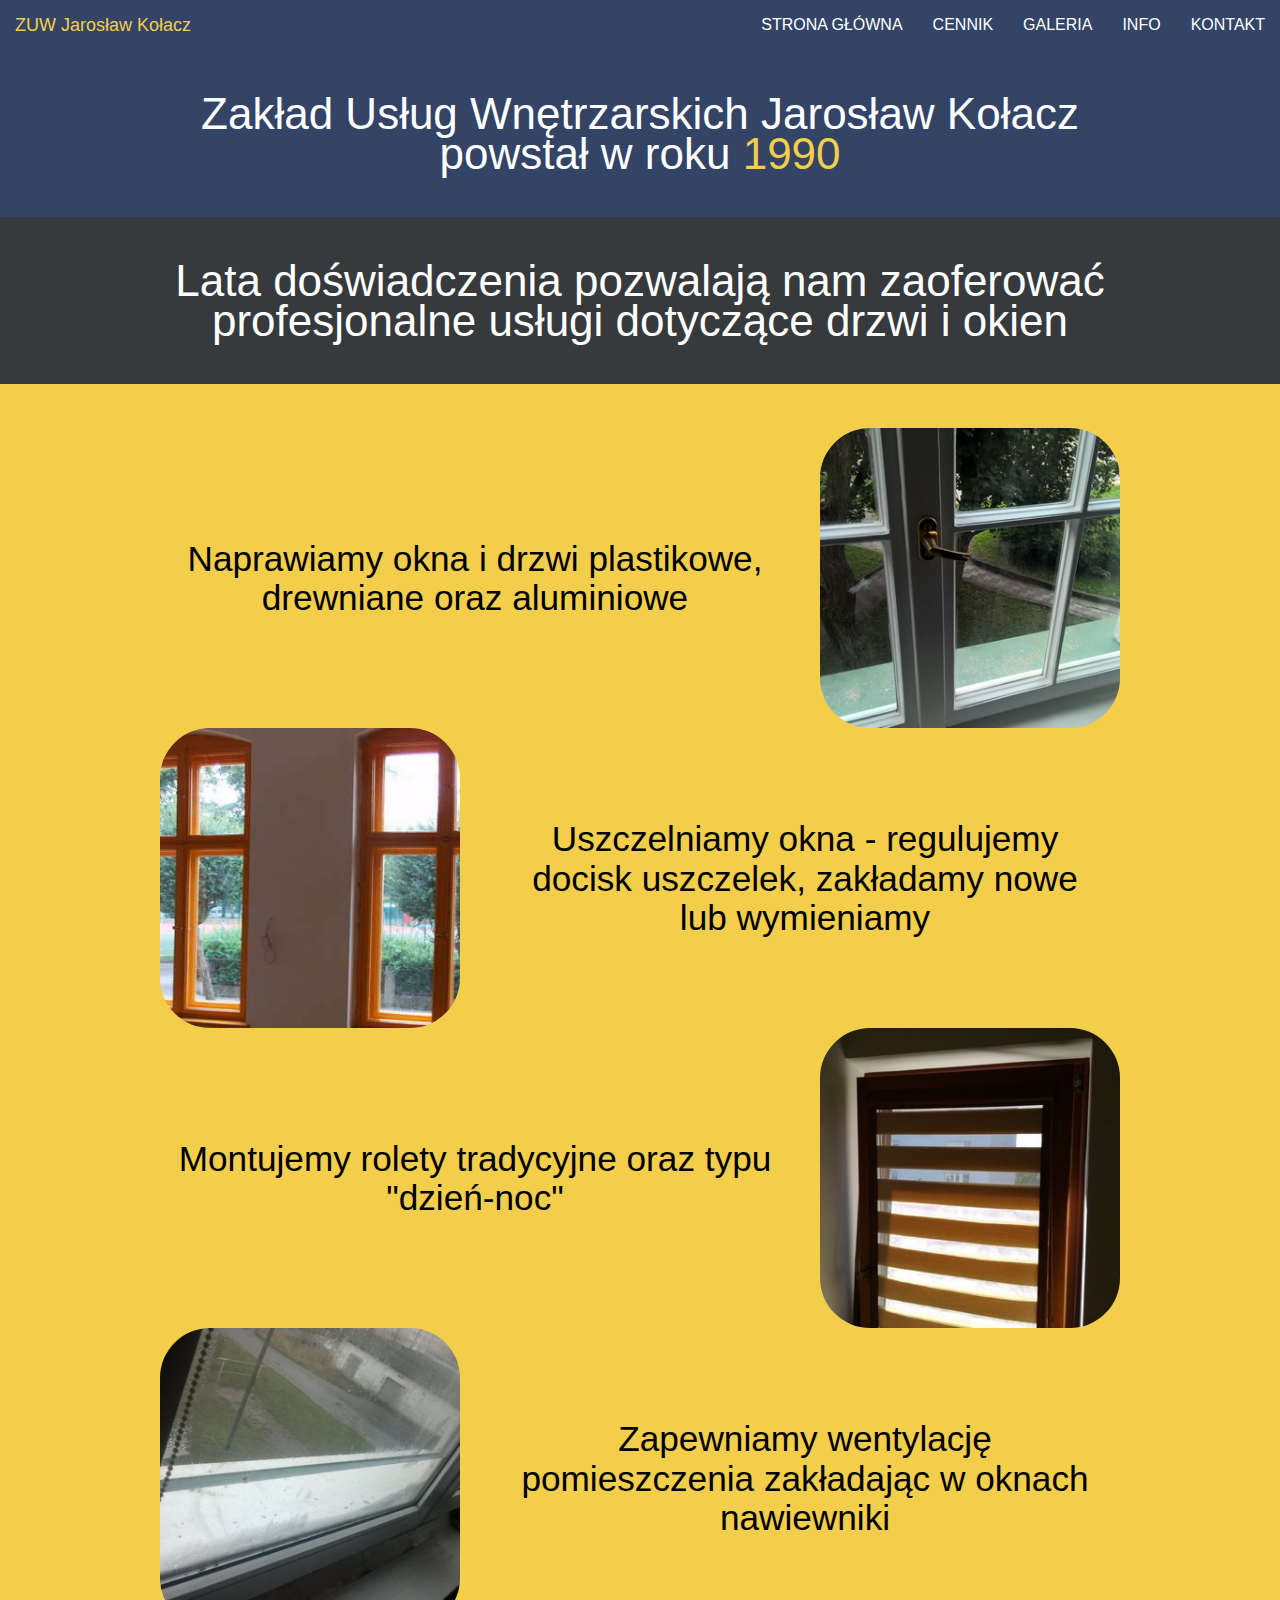
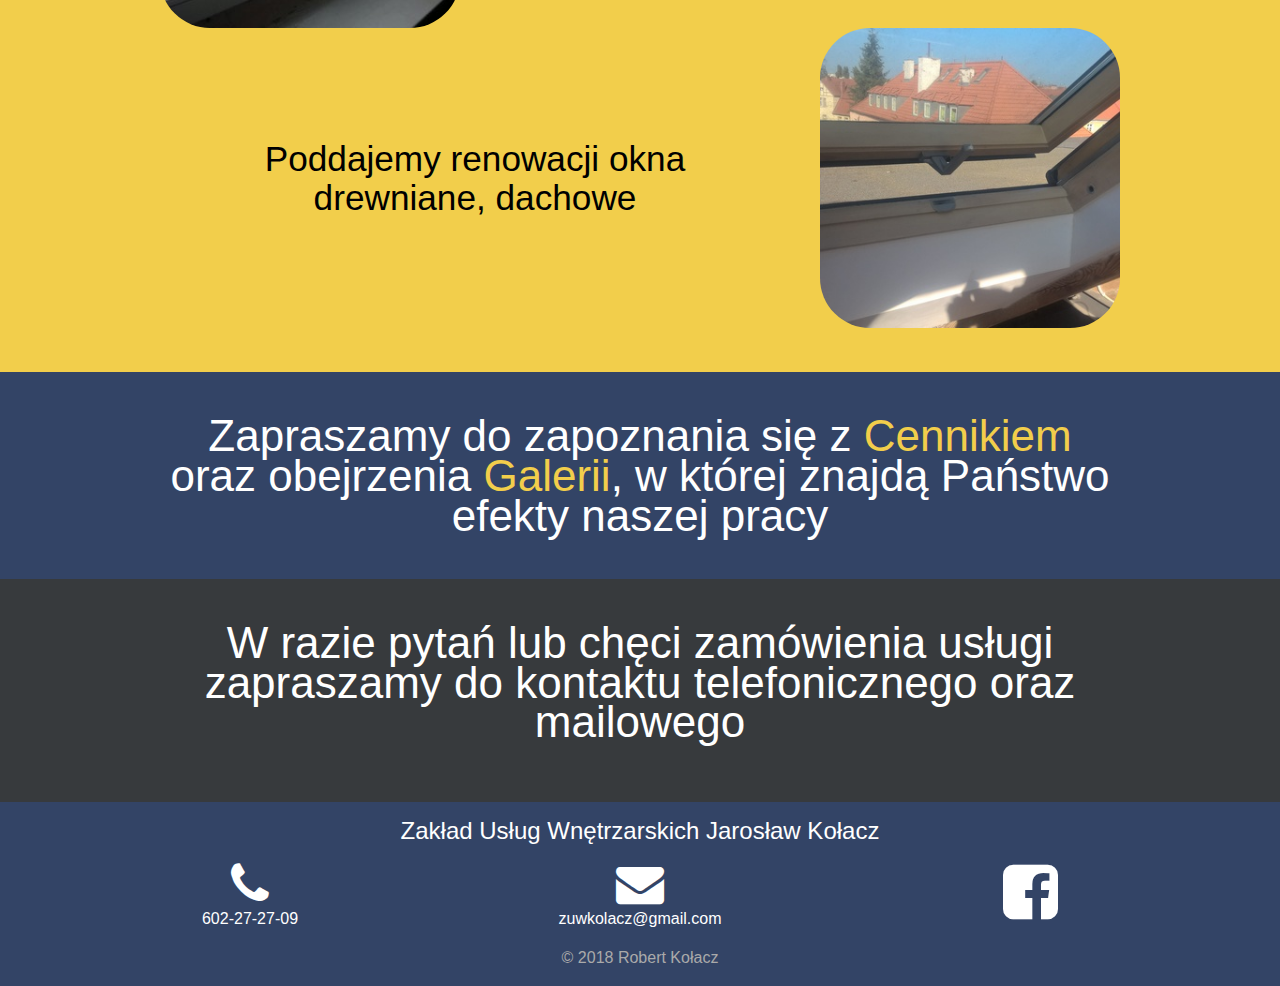
<file: index.html>
<!DOCTYPE html>
<html lang="pl">
    <head>
        <title>Naprawa okien Gdańsk</title>
        <meta charset="UTF-8">
        <meta name="description" content="Naprawa okien PCV, serwis nadwyrężonych futryn i skrzydeł, nastawianie okuć, naprawa okien z defektem nieszczelności, regulacja okien i drzwi Gdańsk i okolice. Nawiewniki okienne.">
        <meta name="keywords" content="naprawa okien Gdańsk, serwis okien, renowacja okien, wymiana uszczelek">
        <meta name="author" content="RK">
        <meta name="viewport" content="width=device-width, initial-scale=1">
        <!-- MaxCDN -->
        <!-- Latest compiled and minified CSS -->
        <link rel="stylesheet" href="https://maxcdn.bootstrapcdn.com/bootstrap/3.3.7/css/bootstrap.min.css">
        <!-- jQuery library -->
        <script src="https://ajax.googleapis.com/ajax/libs/jquery/3.2.1/jquery.min.js"></script>
        <!-- Latest compiled JavaScript -->
        <script src="https://maxcdn.bootstrapcdn.com/bootstrap/3.3.7/js/bootstrap.min.js"></script>
        <link rel="stylesheet" href="style.css">
        <!-- Phone-Icon -->
        <link rel="stylesheet" href="https://cdnjs.cloudflare.com/ajax/libs/font-awesome/4.7.0/css/font-awesome.min.css">

        <!-- Global site tag (gtag.js) - Google Analytics -->
        <script async src="https://www.googletagmanager.com/gtag/js?id=UA-71938632-1"></script>
        <script>
            window.dataLayer = window.dataLayer || [];
            function gtag(){dataLayer.push(arguments);}
            gtag('js', new Date());

            gtag('config', 'UA-71938632-1');
        </script>
    </head>

    <body class="bg-2">
        
        <!-- NAVBAR -->
        <nav class="navbar navbar-default navbar-fixed-top">
            <div class="container-fluid navigation">
                <div class="navbar-heaeder">
                    <button type="button" class="navbar-toggle" data-toggle="collapse" data-target="#myNavbar">
                        <span class="icon-bar"></span>
                        <span class="icon-bar"></span>
                        <span class="icon-bar"></span>
                    </button>
                    <a class="navbar-brand" href="index.html">ZUW Jarosław Kołacz</a>
                </div>
                <div class="collapse navbar-collapse" id="myNavbar">
                    <ul class="nav navbar-nav navbar-right">
                        <li><a href="index.html">Strona główna</a></li>
                        <li><a href="cennik.html">Cennik</a></li>
                        <li><a href="galeria.html">Galeria</a></li>
                        <li><a href="info.html">Info</a></li>
                        <li><a href="kontakt.html">Kontakt</a></li>
                    </ul>
                </div>
            </div>
        </nav>
        
        <div class="container-fluid bg-1 text-center">
            <div class="bigtext">
                Zakład Usług Wnętrzarskich Jarosław Kołacz powstał w roku <em>1990</em>
            </div>
        </div>
        <div class="container-fluid bg-2 text-center">
            <div class="bigtext">
                Lata doświadczenia pozwalają nam zaoferować profesjonalne usługi dotyczące drzwi i okien
            </div>
        </div>
        <div class="container-fluid bg-4 text-center">
            <div class="bigtext">
                <div class="row vertical-align">
                    <div class="col-sm-8">
                        <p>Naprawiamy okna i drzwi plastikowe, drewniane oraz aluminiowe</p>
                    </div>
                    <div class="col-sm-4">
                        <img src="images/window-03-thumb.jpg" class="img-responsive" style="border-radius: 50px">
                    </div>
                </div>
                <div class="row vertical-align">
                    <div class="col-sm-4">
                        <img src="images/window-01-thumb.JPG" class="img-responsive" style="border-radius: 50px">
                    </div>
                    <div class="col-sm-8">
                        <p>Uszczelniamy okna - regulujemy docisk uszczelek, zakładamy nowe lub wymieniamy</p>
                    </div>
                </div>
                <div class="row vertical-align">
                    <div class="col-sm-8">
                        <p>Montujemy rolety tradycyjne oraz typu "dzień-noc"</p>
                    </div>
                    <div class="col-sm-4">
                        <img src="images/window-roleta.jpg" class="img-responsive" style="border-radius: 50px">
                    </div>
                </div>
                <div class="row vertical-align">
                    <div class="col-sm-4">
                        <img src="images/window-02-thumb.jpg" class="img-responsive" style="border-radius: 50px">
                    </div>
                    <div class="col-sm-8">
                        <p>Zapewniamy wentylację pomieszczenia zakładając w oknach nawiewniki</p>
                    </div>
                </div>
                <div class="row vertical-align">
                    <div class="col-sm-8">
                        <p>Poddajemy renowacji okna drewniane, dachowe</p>
                    </div>
                    <div class="col-sm-4">
                        <img src="images/window-05b-thumb.jpg" class="img-responsive" style="border-radius: 50px">
                    </div>
                </div>
            </div>
        </div>
        <div class="container-fluid bg-1 text-center">
            <div class="bigtext">
                Zapraszamy do zapoznania się z <em>Cennikiem</em> oraz obejrzenia <em>Galerii</em>, w której znajdą Państwo efekty naszej pracy
            </div>
        </div>
        <div class="container-fluid bg-2 text-center">
            <div class="bigtext">
                W razie pytań lub chęci zamówienia usługi zapraszamy do kontaktu telefonicznego oraz mailowego
            </div>
        </div>

        <!-- JUMBOTRON 
        <div class="container-fluid bg-1 text-center jumbo">
            <h1 class="jumbo-title">Naprawa okien: <a href="tel: +48-602-27-27-09" class="phone-number text-nowrap">602-27-27-09</a></h1>
        </div>-->

         <!--OFFER--> 
        <!--<div class="container-fluid bg-2">
            <p><b>Zakład Usług Wnętrzarskich Jarosław Kołacz powstał w roku 1990</b>.</p> 
            <p>Lata doświadczenia w fachowej pracy przy oknach i drzwiach pozwalają nam zaoferować następujące usługi:</p>
            
            <h1>Regulacja <i class="fa fa-wrench"></i></h1>
            <ul class="uslugi">
                <li>regulacja okien plastikowych PCV</li>
                <li>regulacja okien drewnianych</li>
                <li>regulacja okien aluminiowych</li>
                <li>regulacja drzwi</li>
                <li>regulacja zawiasów</li>
                <li>regulacja docisku uszczelek</li>
            </ul>
            <h1>Naprawa <i class="fa fa-gear"></i></h1>
            <ul class="uslugi">
                <li>naprawa okien i drzwi</li>
                <li>naprawa okien dachowych - połaciowych Velux, Fakro</li>
                <li>naprawa okien i drzwi po włamaniach i aktach wandalizmu</li>
                <li>naprawa okien Rehau, Aluplast, Thermoplast, Veka, Schuco, Breugmann, Deceunink, KBE, Roplasto</li>
                <li>czyszczenie, smarowanie i naprawa okuć okiennych</li>
            </ul>
            <h1>Wymiana <i class="fa fa-exchange"></i></h1>
            <ul class="uslugi">
                <li>wymiana różnych rodzajów szyb zespolonych</li>
                <li>wymiana uszczelek w oknach PCV i drewnianych</li>
                <li>wymiana zasuwnicy okna</li>
                <li>wymiana kasety zasuwnicy Roto, Winkhaus, Maco, Romb</li>
            </ul>
            <h1>Montaż <i class="fa fa-puzzle-piece"></i></h1>
            <ul class="uslugi">
                <li>montaż rolet materiałowych</li>
                <li>uszczelnianie okien i drzwi starszych oraz nowszych generacji</li>
                <li>montaż nawiewników we wstawionych oknach</li>
            </ul>
            <h1>Renowacja <i class="fa fa-paint-brush"></i></h1>
            <ul class="uslugi">
                <li>renowacja okien i drzwi drewnianych</li>
                <li>renowacja okien dachowych - połaciowych Velux, Fakro</li>
            </ul>
            
            <p>Zapraszamy do zapoznania się z Cennikiem oraz obejrzenia Galerii, w której znajdą Państwo efekty naszej pracy.</p>
            <p>W razie pytań lub chęci zamówienia usługi zapraszamy do kontaktu telefonicznego oraz mailowego.</p>
        </div>-->

        <!-- FOOTER -->
        <footer class="container-fluid bg-1 text-center">
            <div class="container">
                <p id="footer-title">Zakład Usług Wnętrzarskich Jarosław Kołacz</p>
                <div class="row">
                    <div class="col-lg-4">
                        <i class="fa fa-phone fa-3x"></i>
                        <p>602-27-27-09</p>
                    </div>
                    <div class="col-lg-4">
                        <i class="fa fa-envelope fa-3x"></i>
                        <p>zuwkolacz@gmail.com</p>
                    </div>
                    <div class="col-lg-4">
                        <a href="https://www.facebook.com/Zak%C5%82ad-Us%C5%82ug-Wn%C4%99trzarskich-Jaros%C5%82aw-Ko%C5%82acz-238531312962367/"><i class="fa fa-facebook-square fa-4x"></i></a>
                    </div>
                </div>
                <p class="copyrights">&copy; 2018 Robert Kołacz</p>
            </div>
        </footer>
        
    </body>
</html>
</file>
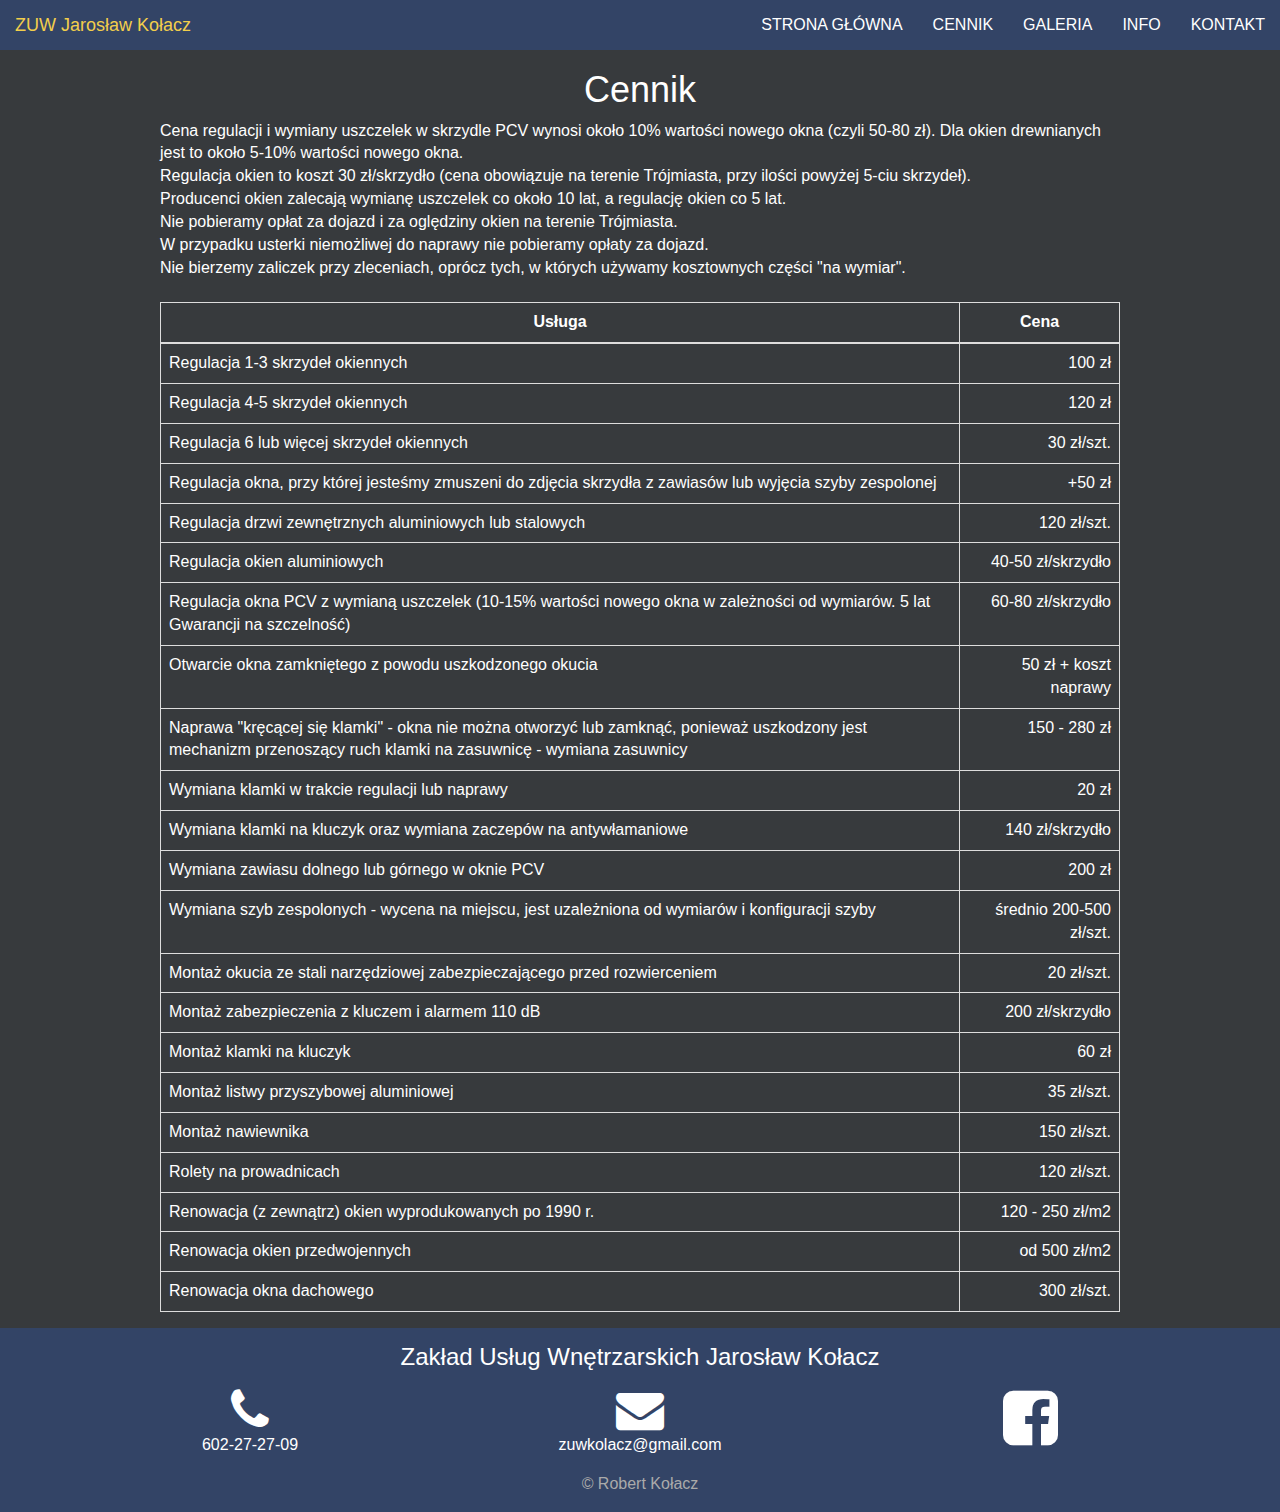
<file: cennik.html>
<!DOCTYPE html>
<html lang="pl">
    <head>
        <title>Naprawa okien Gdańsk Cennik</title>
        <meta charset="UTF-8">
        <meta name="description" content="Cennik napraw i uszczelniania krnąbrnych i bezszczelnych okien w Gdańsku i Gdyni.">
        <meta name="keywords" content="cennik, cena naprawa okien Gdańsk, cena serwis okien, cena renowacja okien, cena wymiana uszczelek">
        <meta name="author" content="RK">
        <meta name="viewport" content="width=device-width, initial-scale=1">
        <!-- MaxCDN -->
        <!-- Latest compiled and minified CSS -->
        <link rel="stylesheet" href="https://maxcdn.bootstrapcdn.com/bootstrap/3.3.7/css/bootstrap.min.css">
        <!-- jQuery library -->
        <script src="https://ajax.googleapis.com/ajax/libs/jquery/3.2.1/jquery.min.js"></script>
        <!-- Latest compiled JavaScript -->
        <script src="https://maxcdn.bootstrapcdn.com/bootstrap/3.3.7/js/bootstrap.min.js"></script>
        <link rel="stylesheet" href="style.css">
        <!-- Phone-Icon -->
        <link rel="stylesheet" href="https://cdnjs.cloudflare.com/ajax/libs/font-awesome/4.7.0/css/font-awesome.min.css">
        
        <!-- Global site tag (gtag.js) - Google Analytics -->
        <script async src="https://www.googletagmanager.com/gtag/js?id=UA-71938632-1"></script>
        <script>
          window.dataLayer = window.dataLayer || [];
          function gtag(){dataLayer.push(arguments);}
          gtag('js', new Date());

          gtag('config', 'UA-71938632-1');
        </script>
    </head>
    
    <body class="bg-2">
        
        <!-- NAVBAR -->
        <nav class="navbar navbar-default navbar-fixed-top">
            <div class="container-fluid navigation">
                <div class="navbar-heaeder">
                    <button type="button" class="navbar-toggle" data-toggle="collapse" data-target="#myNavbar">
                        <span class="icon-bar"></span>
                        <span class="icon-bar"></span>
                        <span class="icon-bar"></span>
                    </button>
                    <a class="navbar-brand" href="index.html">ZUW Jarosław Kołacz</a>
                </div>
                <div class="collapse navbar-collapse" id="myNavbar">
                    <ul class="nav navbar-nav navbar-right">
                        <li><a href="index.html">Strona główna</a></li>
                        <li><a href="cennik.html">Cennik</a></li>
                        <li><a href="galeria.html">Galeria</a></li>
                        <li><a href="info.html">Info</a></li>
                        <li><a href="kontakt.html">Kontakt</a></li>
                    </ul>
                </div>
            </div>
        </nav>
        
        <!-- JUMBOTRON 
        <div class="container-fluid bg-1 text-center jumbo">
            <h1 class="jumbo-title">Cennik</h1>
        </div>-->
        
        <!-- PRICES -->
        <div class="container-fluid bg-2">
            <h1>Cennik</h1>
            <p>Cena regulacji i wymiany uszczelek w skrzydle PCV wynosi około 10% wartości nowego okna (czyli 50-80 zł). Dla okien drewnianych jest to około 5-10% wartości nowego okna.</p>
            <p>Regulacja okien to koszt 30 zł/skrzydło (cena obowiązuje na terenie Trójmiasta, przy ilości powyżej 5-ciu skrzydeł).</p>
            <p>Producenci okien zalecają wymianę uszczelek co około 10 lat, a regulację okien co 5 lat.</p>
            <p>Nie pobieramy opłat za dojazd i za oględziny okien na terenie Trójmiasta.</p>
            <p>W przypadku usterki niemożliwej do naprawy nie pobieramy opłaty za dojazd.</p>
            <p>Nie bierzemy zaliczek przy zleceniach, oprócz tych, w których używamy kosztownych części "na wymiar".</p>
            <br>
            
            <!-- Cennik-Tabela -->
            <table class="table table-dark table-bordered">
                <thead>
                    <tr>
                        <th class="col-sm-10 text-center">Usługa</th>
                        <th class="col-sm-2 text-center">Cena</th>
                    </tr>
                </thead>
                <tbody>
                    <tr>
                        <td>Regulacja 1-3 skrzydeł okiennych</td>
                        <td class="text-right">100 zł</td>
                    </tr>
                    <tr>
                        <td>Regulacja 4-5 skrzydeł okiennych</td>
                        <td class="text-right">120 zł</td>
                    </tr>
                    <tr>
                        <td>Regulacja 6 lub więcej skrzydeł okiennych</td>
                        <td class="text-right">30 zł/szt.</td>
                    </tr>
                    <tr>
                        <td>Regulacja okna, przy której jesteśmy zmuszeni do zdjęcia skrzydła z zawiasów lub wyjęcia szyby zespolonej</td>
                        <td class="text-right">+50 zł</td>
                    </tr>
                    <tr>
                        <td>Regulacja drzwi zewnętrznych aluminiowych lub stalowych</td>
                        <td class="text-right">120 zł/szt.</td>
                    </tr>
                    <tr>
                        <td>Regulacja okien aluminiowych</td>
                        <td class="text-right">40-50 zł/skrzydło</td>
                    </tr>
                    <tr>
                        <td>Regulacja okna PCV z wymianą uszczelek (10-15% wartości nowego okna w zależności od wymiarów. 5 lat Gwarancji na szczelność)</td>
                        <td class="text-right">60-80 zł/skrzydło</td>
                    </tr>
                    <tr>
                        <td>Otwarcie okna zamkniętego z powodu uszkodzonego okucia</td>
                        <td class="text-right">50 zł + koszt naprawy</td>
                    </tr>
                    <tr>
                        <td>Naprawa "kręcącej się klamki" - okna nie można otworzyć lub zamknąć, ponieważ uszkodzony jest mechanizm przenoszący ruch klamki na zasuwnicę - wymiana zasuwnicy</td>
                        <td class="text-right">150 - 280 zł</td>
                    </tr>
                    <tr>
                        <td>Wymiana klamki w trakcie regulacji lub naprawy</td>
                        <td class="text-right">20 zł</td>
                    </tr>
                    
                    <tr>
                        <td>Wymiana klamki na kluczyk oraz wymiana zaczepów na antywłamaniowe</td>
                        <td class="text-right">140 zł/skrzydło</td>
                    </tr>
                    <tr>
                        <td>Wymiana zawiasu dolnego lub górnego w oknie PCV</td>
                        <td class="text-right">200 zł</td>
                    </tr>
                    <tr>
                        <td>Wymiana szyb zespolonych - wycena na miejscu, jest uzależniona od wymiarów i konfiguracji szyby</td>
                        <td class="text-right">średnio 200-500 zł/szt.</td>
                    </tr>
                    <tr>
                        <td>Montaż okucia ze stali narzędziowej zabezpieczającego przed rozwierceniem</td>
                        <td class="text-right">20 zł/szt.</td>
                    </tr>
                    <tr>
                        <td>Montaż zabezpieczenia z kluczem i alarmem 110 dB</td>
                        <td class="text-right">200 zł/skrzydło</td>
                    </tr>
                    <tr>
                        <td>Montaż klamki na kluczyk</td>
                        <td class="text-right">60 zł</td>
                    </tr>
                    <tr>
                        <td>Montaż listwy przyszybowej aluminiowej</td>
                        <td class="text-right">35 zł/szt.</td>
                    </tr>
                    <tr>
                        <td>Montaż nawiewnika</td>
                        <td class="text-right">150 zł/szt.</td>
                    </tr>
                    <tr>
                        <td>Rolety na prowadnicach</td>
                        <td class="text-right">120 zł/szt.</td>
                    </tr>
                    <tr>
                        <td>Renowacja (z zewnątrz) okien wyprodukowanych po 1990 r.</td>
                        <td class="text-right">120 - 250 zł/m2</td>
                    </tr>
                    <tr>
                        <td>Renowacja okien przedwojennych</td>
                        <td class="text-right">od 500 zł/m2</td>
                    </tr>
                    <tr>
                        <td>Renowacja okna dachowego</td>
                        <td class="text-right">300 zł/szt.</td>
                    </tr>
                </tbody>
            </table>
            
        </div>
        
        <!-- FOOTER -->
        <footer class="container-fluid bg-1 text-center">
            <div class="container">
                <p id="footer-title">Zakład Usług Wnętrzarskich Jarosław Kołacz</p>
                <div class="row">
                    <div class="col-lg-4">
                        <i class="fa fa-phone fa-3x"></i>
                        <p>602-27-27-09</p>
                    </div>
                    <div class="col-lg-4">
                        <i class="fa fa-envelope fa-3x"></i>
                        <p>zuwkolacz@gmail.com</p>
                    </div>
                    <div class="col-lg-4">
                        <a href="https://www.facebook.com/Zak%C5%82ad-Us%C5%82ug-Wn%C4%99trzarskich-Jaros%C5%82aw-Ko%C5%82acz-238531312962367/"><i class="fa fa-facebook-square fa-4x"></i></a>
                    </div>
                </div>
                <p class="copyrights">&copy; Robert Kołacz</p>
            </div>
        </footer>
        
    </body>
</html>
</file>
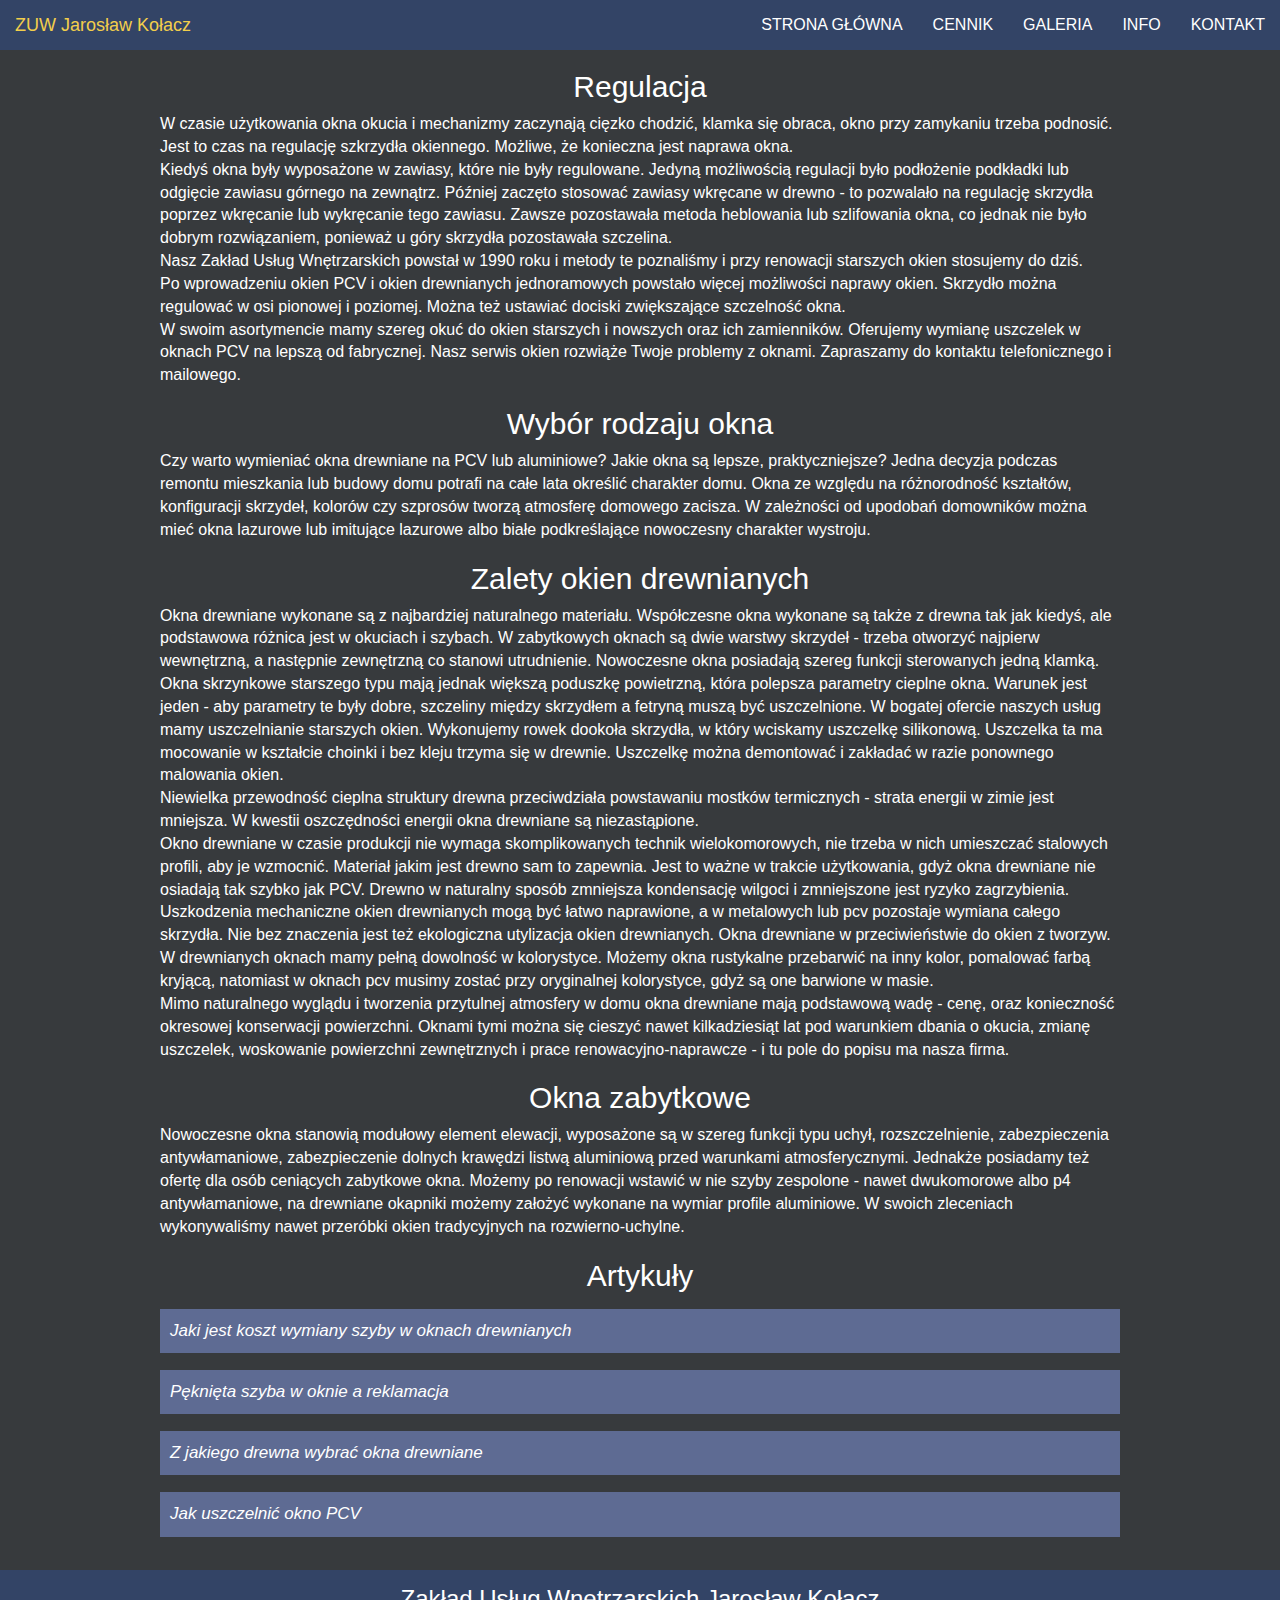
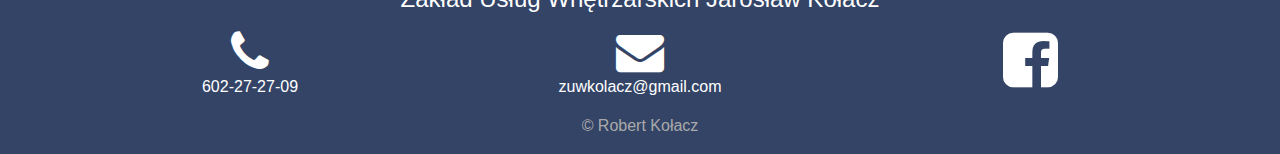
<file: info.html>
<!DOCTYPE html>
<html lang="pl">
    <head>
        <title>Naprawa okien Gdańsk Info</title>
        <meta charset="UTF-8">
        <meta name="description" content="Naprawa okien PCV, serwis nadwyrężonych futryn i skrzydeł, nastawianie okuć, naprawa okien z defektem nieszczelności, regulacja okien i drzwi Gdańsk i okolice. Nawiewniki okienne.">
        <meta name="keywords" content="naprawa okien Gdańsk, serwis okien, renowacja okien, wymiana uszczelek">
        <meta name="author" content="RK">
        <meta name="viewport" content="width=device-width, initial-scale=1">
        <!-- MaxCDN -->
        <!-- Latest compiled and minified CSS -->
        <link rel="stylesheet" href="https://maxcdn.bootstrapcdn.com/bootstrap/3.3.7/css/bootstrap.min.css">
        <!-- jQuery library -->
        <script src="https://ajax.googleapis.com/ajax/libs/jquery/3.2.1/jquery.min.js"></script>
        <!-- Latest compiled JavaScript -->
        <script src="https://maxcdn.bootstrapcdn.com/bootstrap/3.3.7/js/bootstrap.min.js"></script>
        <link rel="stylesheet" href="style.css">
        <!-- Phone-Icon -->
        <link rel="stylesheet" href="https://cdnjs.cloudflare.com/ajax/libs/font-awesome/4.7.0/css/font-awesome.min.css">
        
        <!-- Global site tag (gtag.js) - Google Analytics -->
        <script async src="https://www.googletagmanager.com/gtag/js?id=UA-71938632-1"></script>
        <script>
          window.dataLayer = window.dataLayer || [];
          function gtag(){dataLayer.push(arguments);}
          gtag('js', new Date());

          gtag('config', 'UA-71938632-1');
        </script>
    </head>
    
    <body class="bg-2">
        
        <!-- NAVBAR -->
        <nav class="navbar navbar-default navbar-fixed-top">
            <div class="container-fluid navigation">
                <div class="navbar-heaeder">
                    <button type="button" class="navbar-toggle" data-toggle="collapse" data-target="#myNavbar">
                        <span class="icon-bar"></span>
                        <span class="icon-bar"></span>
                        <span class="icon-bar"></span>
                    </button>
                    <a class="navbar-brand" href="index.html">ZUW Jarosław Kołacz</a>
                </div>
                <div class="collapse navbar-collapse" id="myNavbar">
                    <ul class="nav navbar-nav navbar-right">
                        <li><a href="index.html">Strona główna</a></li>
                        <li><a href="cennik.html">Cennik</a></li>
                        <li><a href="galeria.html">Galeria</a></li>
                        <li><a href="info.html">Info</a></li>
                        <li><a href="kontakt.html">Kontakt</a></li>
                    </ul>
                </div>
            </div>
        </nav>

        <!-- INFO -->
        <div class="container-fluid">
            <h2>Regulacja</h2>
            <p>W czasie użytkowania okna okucia i mechanizmy zaczynają cięzko chodzić, klamka się obraca, okno przy zamykaniu trzeba podnosić. Jest to czas na regulację szkrzydła okiennego. Możliwe, że konieczna jest naprawa okna.</p>
            <p>Kiedyś okna były wyposażone w zawiasy, które nie były regulowane. Jedyną możliwością regulacji było podłożenie podkładki lub odgięcie zawiasu górnego na zewnątrz. Później zaczęto stosować zawiasy wkręcane w drewno - to pozwalało na regulację skrzydła poprzez wkręcanie lub wykręcanie tego zawiasu. Zawsze pozostawała metoda heblowania lub szlifowania okna, co jednak nie było dobrym rozwiązaniem, ponieważ u góry skrzydła pozostawała szczelina.</p>
            <p>Nasz Zakład Usług Wnętrzarskich powstał w 1990 roku i metody te poznaliśmy i przy renowacji starszych okien stosujemy do dziś.</p>
            <p>Po wprowadzeniu okien PCV i okien drewnianych jednoramowych powstało więcej możliwości naprawy okien. Skrzydło można regulować w osi pionowej i poziomej. Można też ustawiać dociski zwiększające szczelność okna.</p>
            <p>W swoim asortymencie mamy szereg okuć do okien starszych i nowszych oraz ich zamienników. Oferujemy wymianę uszczelek w oknach PCV na lepszą od fabrycznej. Nasz serwis okien rozwiąże Twoje problemy z oknami. Zapraszamy do kontaktu telefonicznego i mailowego.</p>
            
            <h2>Wybór rodzaju okna</h2>
            <p>Czy warto wymieniać okna drewniane na PCV lub aluminiowe? Jakie okna są lepsze, praktyczniejsze? Jedna decyzja podczas remontu mieszkania lub budowy domu potrafi na całe lata określić charakter domu. Okna ze względu na różnorodność kształtów, konfiguracji skrzydeł, kolorów czy szprosów tworzą atmosferę domowego zacisza. W zależności od upodobań domowników można mieć okna lazurowe lub imitujące lazurowe albo białe podkreślające nowoczesny charakter wystroju.</p>
            
            <h2>Zalety okien drewnianych</h2>
            <p>Okna drewniane wykonane są z najbardziej naturalnego materiału. Współczesne okna wykonane są także z drewna tak jak kiedyś, ale podstawowa różnica jest w okuciach i szybach. W zabytkowych oknach są dwie warstwy skrzydeł - trzeba otworzyć najpierw wewnętrzną, a następnie zewnętrzną co stanowi utrudnienie. Nowoczesne okna posiadają szereg funkcji sterowanych jedną klamką. Okna skrzynkowe starszego typu mają jednak większą poduszkę powietrzną, która polepsza parametry cieplne okna. Warunek jest jeden - aby parametry te były dobre, szczeliny między skrzydłem a fetryną muszą być uszczelnione. W bogatej ofercie naszych usług mamy uszczelnianie starszych okien. Wykonujemy rowek dookoła skrzydła, w który wciskamy uszczelkę silikonową. Uszczelka ta ma mocowanie w kształcie choinki i bez kleju trzyma się w drewnie. Uszczelkę można demontować i zakładać w razie ponownego malowania okien.</p>
            <p>Niewielka przewodność cieplna struktury drewna przeciwdziała powstawaniu mostków termicznych - strata energii w zimie jest mniejsza. W kwestii oszczędności energii okna drewniane są niezastąpione.</p>
            <p>Okno drewniane w czasie produkcji nie wymaga skomplikowanych technik wielokomorowych, nie trzeba w nich umieszczać stalowych profili, aby je wzmocnić.
            Materiał jakim jest drewno sam to zapewnia. Jest to ważne w trakcie użytkowania, gdyż okna drewniane nie osiadają tak szybko jak PCV. Drewno w naturalny sposób zmniejsza kondensację wilgoci i zmniejszone jest ryzyko zagrzybienia. Uszkodzenia mechaniczne okien drewnianych mogą być łatwo naprawione, a w metalowych lub pcv pozostaje wymiana całego skrzydła. Nie bez znaczenia jest też ekologiczna utylizacja okien drewnianych. Okna drewniane w przeciwieństwie do okien z tworzyw. W drewnianych oknach mamy pełną dowolność w kolorystyce. Możemy okna rustykalne przebarwić na inny kolor, pomalować farbą kryjącą, natomiast w oknach pcv musimy zostać przy oryginalnej kolorystyce, gdyż są one barwione w masie.</p>
            <p>Mimo naturalnego wyglądu i tworzenia przytulnej atmosfery w domu okna drewniane mają podstawową wadę - cenę, oraz konieczność okresowej konserwacji powierzchni. Oknami tymi można się cieszyć nawet kilkadziesiąt lat pod warunkiem dbania o okucia, zmianę uszczelek, woskowanie powierzchni zewnętrznych i prace renowacyjno-naprawcze - i tu pole do popisu ma nasza firma.</p>
            
            <h2>Okna zabytkowe</h2>
            <p>Nowoczesne okna stanowią modułowy element elewacji, wyposażone są w szereg funkcji typu uchył, rozszczelnienie, zabezpieczenia antywłamaniowe, zabezpieczenie dolnych krawędzi listwą aluminiową przed warunkami atmosferycznymi. Jednakże posiadamy też ofertę dla osób ceniących zabytkowe okna. Możemy po renowacji wstawić w nie szyby zespolone - nawet dwukomorowe albo p4 antywłamaniowe, na drewniane okapniki możemy założyć wykonane na wymiar profile aluminiowe. W swoich zleceniach wykonywaliśmy nawet przeróbki okien tradycyjnych na rozwierno-uchylne.</p>
        </div>
        
        <!-- ARTICLES -->
        <div class="container-fluid articles">
            <h2>Artykuły</h2>
            <a href="http://www.naprawa-okien.com/blog/artykuly/jaki-jest-koszt-wymiany-szyby-w-oknach-drewnianych"><p>Jaki jest koszt wymiany szyby w oknach drewnianych</p></a>
            <a href="http://www.naprawa-okien.com/blog/artykuly/peknieta-szyba-w-oknie-a-reklamacja"><p>Pęknięta szyba w oknie a reklamacja</p></a>
            <a href="http://www.naprawa-okien.com/blog/artykuly/z-jakiego-drewna-wybrac-okna-drewniane"><p>Z jakiego drewna wybrać okna drewniane</p></a>
            <a href="http://www.naprawa-okien.com/blog/artykuly/jak-uszczelnic-okno-pcv"><p>Jak uszczelnić okno PCV</p></a>
        </div>
        
        <!-- FOOTER -->
        <footer class="container-fluid bg-1 text-center">
            <div class="container">
                <p id="footer-title">Zakład Usług Wnętrzarskich Jarosław Kołacz</p>
                <div class="row">
                    <div class="col-lg-4">
                        <i class="fa fa-phone fa-3x"></i>
                        <p>602-27-27-09</p>
                    </div>
                    <div class="col-lg-4">
                        <i class="fa fa-envelope fa-3x"></i>
                        <p>zuwkolacz@gmail.com</p>
                    </div>
                    <div class="col-lg-4">
                        <a href="https://www.facebook.com/Zak%C5%82ad-Us%C5%82ug-Wn%C4%99trzarskich-Jaros%C5%82aw-Ko%C5%82acz-238531312962367/"><i class="fa fa-facebook-square fa-4x"></i></a>
                    </div>
                </div>
                <p class="copyrights">&copy; Robert Kołacz</p>
            </div>
        </footer>
        
    </body>
</html>
</file>
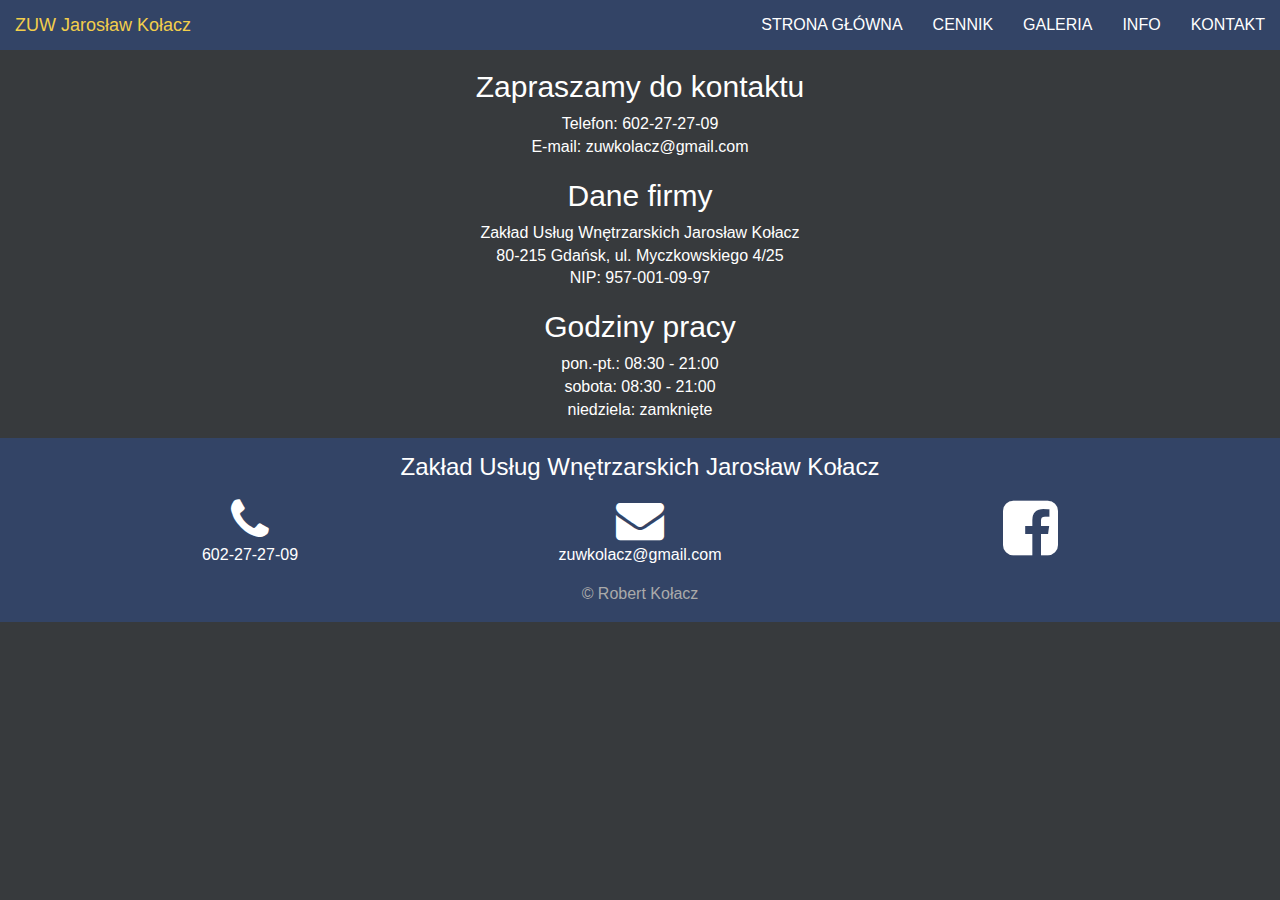
<file: kontakt.html>
<!DOCTYPE html>
<html lang="pl">
    <head>
        <title>Naprawa okien Gdańsk Kontakt</title>
        <meta charset="UTF-8">
        <meta name="description" content="Kontakt do wysokiej klasy specjalistów od okien. Nastawianie rozregulowanych mechanizmów okien.">
        <meta name="keywords" content="kontakt, telefon, kontakt naprawa okien Gdańsk, kontakt serwis okien, kontakt renowacja okien, kontakt wymiana uszczelek">
        <meta name="author" content="RK">
        <meta name="viewport" content="width=device-width, initial-scale=1">
        <!-- MaxCDN -->
        <!-- Latest compiled and minified CSS -->
        <link rel="stylesheet" href="https://maxcdn.bootstrapcdn.com/bootstrap/3.3.7/css/bootstrap.min.css">
        <!-- jQuery library -->
        <script src="https://ajax.googleapis.com/ajax/libs/jquery/3.2.1/jquery.min.js"></script>
        <!-- Latest compiled JavaScript -->
        <script src="https://maxcdn.bootstrapcdn.com/bootstrap/3.3.7/js/bootstrap.min.js"></script>
        <link rel="stylesheet" href="style.css">
        <!-- Phone-Icon -->
        <link rel="stylesheet" href="https://cdnjs.cloudflare.com/ajax/libs/font-awesome/4.7.0/css/font-awesome.min.css">
        
        <!-- Global site tag (gtag.js) - Google Analytics -->
        <script async src="https://www.googletagmanager.com/gtag/js?id=UA-71938632-1"></script>
        <script>
          window.dataLayer = window.dataLayer || [];
          function gtag(){dataLayer.push(arguments);}
          gtag('js', new Date());

          gtag('config', 'UA-71938632-1');
        </script>
    </head>
    
    <body class="bg-2">
        
        <!-- NAVBAR -->
        <nav class="navbar navbar-default navbar-fixed-top">
            <div class="container-fluid navigation">
                <div class="navbar-heaeder">
                    <button type="button" class="navbar-toggle" data-toggle="collapse" data-target="#myNavbar">
                        <span class="icon-bar"></span>
                        <span class="icon-bar"></span>
                        <span class="icon-bar"></span>
                    </button>
                    <a class="navbar-brand" href="index.html">ZUW Jarosław Kołacz</a>
                </div>
                <div class="collapse navbar-collapse" id="myNavbar">
                    <ul class="nav navbar-nav navbar-right">
                        <li><a href="index.html">Strona główna</a></li>
                        <li><a href="cennik.html">Cennik</a></li>
                        <li><a href="galeria.html">Galeria</a></li>
                        <li><a href="info.html">Info</a></li>
                        <li><a href="kontakt.html">Kontakt</a></li>
                    </ul>
                </div>
            </div>
        </nav>
        
        <!-- CONTACT -->
        <div class="container-fluid bg-2 contact">
            <h2>Zapraszamy do kontaktu</h2>
            <p>Telefon: 602-27-27-09</p>
            <p>E-mail: zuwkolacz@gmail.com</p>
            <h2>Dane firmy</h2>
            <p>Zakład Usług Wnętrzarskich Jarosław Kołacz</p>
            <p>80-215 Gdańsk, ul. Myczkowskiego 4/25</p>
            <p>NIP: 957-001-09-97</p>
            <h2>Godziny pracy</h2>
            <p>pon.-pt.: 08:30 - 21:00</p>
            <p>sobota: 08:30 - 21:00</p>
            <p>niedziela: zamknięte</p>
        </div>
        
        <!-- FOOTER -->
        <footer class="container-fluid bg-1 text-center">
            <div class="container">
                <p id="footer-title">Zakład Usług Wnętrzarskich Jarosław Kołacz</p>
                <div class="row">
                    <div class="col-lg-4">
                        <i class="fa fa-phone fa-3x"></i>
                        <p>602-27-27-09</p>
                    </div>
                    <div class="col-lg-4">
                        <i class="fa fa-envelope fa-3x"></i>
                        <p>zuwkolacz@gmail.com</p>
                    </div>
                    <div class="col-lg-4">
                        <a href="https://www.facebook.com/Zak%C5%82ad-Us%C5%82ug-Wn%C4%99trzarskich-Jaros%C5%82aw-Ko%C5%82acz-238531312962367/"><i class="fa fa-facebook-square fa-4x"></i></a>
                    </div>
                </div>
                <p class="copyrights">&copy; Robert Kołacz</p>
            </div>
        </footer>
        
    </body>
</html>
</file>
<file: style.css>
/* GENERAL */
body {
    padding-top: 50px; /* Because of navbar-fixed-top */
    font-family: Futura, "Trebuchet MS", Arial, sans-serif;
    color: white;
    font-size: 16px;
}

h1, h2, h3 {
    text-align: center;
}

em {
    color: #f2ce4b;
    font-style: normal;
}

p {
    max-width: 960px;
    margin: auto;
}

.contact p {
    text-align: center;
}

/* Vertical centering */
.vertical-align {
    display: flex;
    align-items: center;
}

.bigtext {
    font-size: 2.75em;
    line-height: 0.9em;
    max-width: 960px;
    margin: auto;
    padding: 1em 0 1em;
}

.bigtext p {
    font-size: 0.8em;
    padding: 0.5em;
}

a:visited {
    border: none;
}

a:hover {
    border: none;
}

/* BACKGROUNDS */
.bg-1 {
    background: #334466;
}
.bg-2 {
    background: #373a3d;
}
.bg-3 {
    background: #69acc6;
}
.bg-4 {
    background: #f2ce4b;
    color: #000;
}

/* NAVBAR */
/* navbar */
.navbar-default {
    background-color: #334466;
    border: none;
}
/* Title */
.navbar-default .navbar-brand {
    color: #fff;
}
.navbar-default .navbar-brand:hover,
.navbar-default .navbar-brand:focus {
    color: #f2ce4b;
}
/* Link */
.navbar-default .navbar-nav > li > a {
    color: #fff;
    text-transform: uppercase;
}
.navbar-default .navbar-nav > li > a:hover,
.navbar-default .navbar-nav > li > a:focus {
    color: #f2ce4b;
}
.navbar-default .navbar-nav > .active > a,
.navbar-default .navbar-nav > .active > a:hover,
.navbar-default .navbar-nav > .active > a:focus {
    color: #555;
    background-color: #E7E7E7;
}
.navbar-default .navbar-nav > .open > a,
.navbar-default .navbar-nav > .open > a:hover,
.navbar-default .navbar-nav > .open > a:focus {
    color: #555;
    background-color: #D5D5D5;
}
/* Caret */
.navbar-default .navbar-nav > .dropdown > a .caret {
    border-top-color: #777;
    border-bottom-color: #777;
}
.navbar-default .navbar-nav > .dropdown > a:hover .caret,
.navbar-default .navbar-nav > .dropdown > a:focus .caret {
    border-top-color: #333;
    border-bottom-color: #333;
}
.navbar-default .navbar-nav > .open > a .caret,
.navbar-default .navbar-nav > .open > a:hover .caret,
.navbar-default .navbar-nav > .open > a:focus .caret {
    border-top-color: #555;
    border-bottom-color: #555;
}
/* Mobile version */
.navbar-default .navbar-toggle {
    border-color: #DDD;
}
.navbar-default .navbar-toggle:hover,
.navbar-default .navbar-toggle:focus {
    background-color: #DDD;
}
.navbar-default .navbar-toggle .icon-bar {
    background-color: #CCC;
}
@media (max-width: 767px) {
    .navbar-default .navbar-nav .open .dropdown-menu > li > a {
        color: #777;
    }
    .navbar-default .navbar-nav .open .dropdown-menu > li > a:hover,
    .navbar-default .navbar-nav .open .dropdown-menu > li > a:focus {
          color: #333;
    }
}

/* TABLE */
.table {
    max-width: 960px;
    margin: auto;
}

.phone-number {
    color: white;
}

.phone-number:visited {
    text-decoration: none;
}

.phone-number:hover {
    color: #48c96f;
    text-decoration: none;
}

/* ARTICLES */
.articles p {
    color: white;
    margin: 1em auto 1em;
}

.articles p {
    font-size: 17px;
    font-style: oblique;
    transition: all 0.5s;
    background-color: #5e6b93;
    padding: 10px;
}

.articles p:hover {
    background-color: #454E6D;
}

.articles a:hover {
    text-decoration: none;
}

/* FOOTER */
footer {
    margin-top: 1em;
}

#footer-title {
    font-size: 1.5em;
    margin: 0.5em auto 0.5em;
}

footer h1 {
    margin-bottom: 20px;
}

footer a {
    color: white;
    transition: color 0.5s;
}

footer a:hover {
    color: #a9bde8;
}

.copyrights {
    color: #aaa;
    margin: 1em auto 1em;
}

/* GALLERY */
.gallery
{
    display: inline-block;
    margin-top: 20px;
}
</file>
